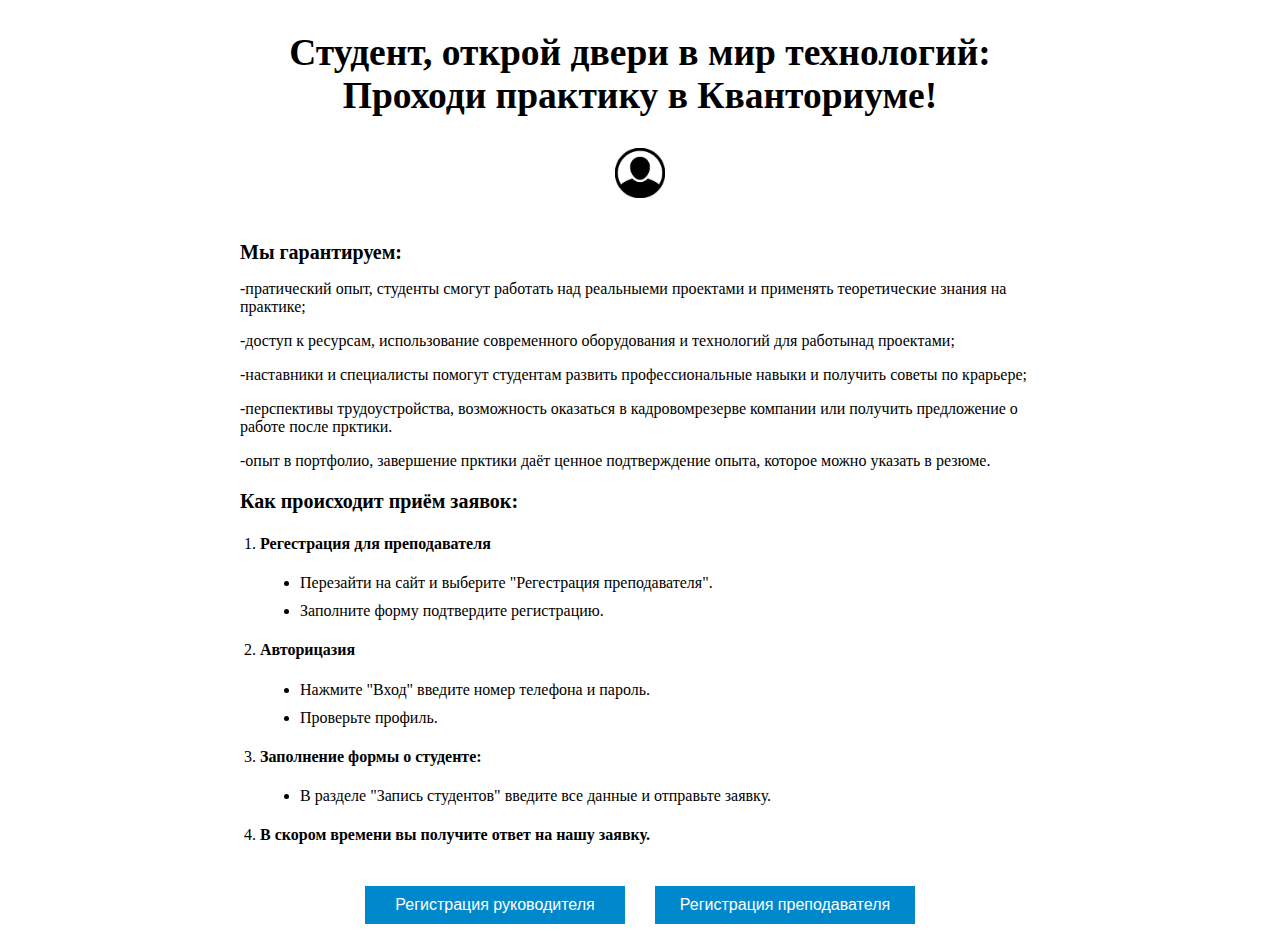
<file: кванториум/кванториум/index.html>
<!DOCTYPE html>
<html lang="ru">

<head>
    <meta charset="UTF-8">
    <meta name="viewport" content="width=device-width, initial-scale=1.0">
    <title>кванториум</title>
    <link rel="stylesheet" href="index.css">
</head>

<body>
    <header></header>
    <main>
        <div class="title">
            <h2>Студент, открой двери в мир технологий: <br> Проходи практику в Кванториуме!</h2>
            <img class="icon" src="img/orig.png" alt="">
        </div>
        <section class="info">
            <div class="inf1">
                <h2 class="tit1">Мы гарантируем:</h2>
                <p>-пратический опыт, студенты смогут работать над реальныеми проектами и применять теоретические знания
                    на практике;</p>
                <p>-доступ к ресурсам, использование современного оборудования и технологий для работынад проектами;</p>
                <p>-наставники и специалисты помогут студентам развить профессиональные навыки и получить советы по
                    крарьере;</p>
                <p>-перспективы трудоустройства, возможность оказаться в кадровомрезерве компании или получить
                    предложение о работе после прктики.</p>
                <p>-опыт в портфолио, завершение прктики даёт ценное подтверждение опыта, которое можно указать в
                    резюме.</p>
            </div>
            <div class="inf2">
                <h2 class="tit1">Как происходит приём заявок:</h2>
                <ol typr="1">
                    <li>
                        <h4>Регестрация для преподавателя</h4>
                        <ul type="disc">
                            <li>Перезайти на сайт и выберите "Регестрация преподавателя".</li>
                            <li>Заполните форму подтвердите регистрацию.</li>
                        </ul>
                    </li>
                    <li>
                        <h4>Авторицазия</h4>
                        <ul type="disc">
                            <li>Нажмите "Вход" введите номер телефона и пароль.</li>
                            <li>Проверьте профиль.</li>
                        </ul>
                    </li>
                    <li>
                        <h4>Заполнение формы о студенте:</h4>
                        <ul type="disc">
                            <li>В разделе "Запись студентов" введите все данные и отправьте заявку.</li>
                        </ul>
                    </li>
                    <li>
                        <h4>В скором времени вы получите ответ на нашу заявку.</h4>
                    </li>
                </ol>
            </div>
        </section>
    </main>
    <footer>
        <div class="btn-container">
            <a href="regist2.html"><button class="btn">Регистрация руководителя </button></a>
            <a href="regist1.html"><button class="btn">Регистрация преподавателя </button></a>
        </div>
    </footer>
    <script src="./main.js"></script>
</body>

</html>
</file>
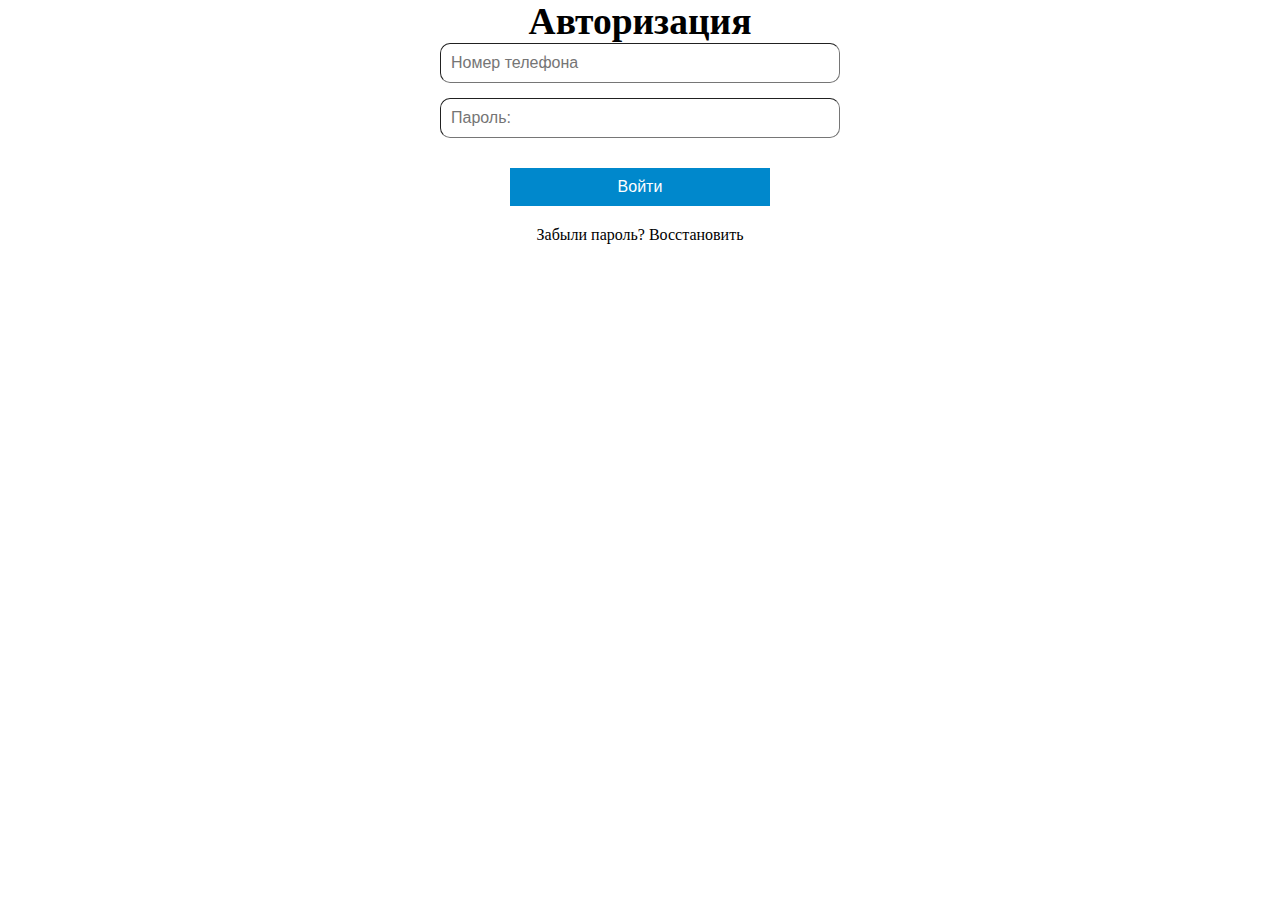
<file: кванториум/кванториум/avtor.html>
<!DOCTYPE html>
<html lang="en">
<head>
    <meta charset="UTF-8">
    <meta name="viewport" content="width=device-width, initial-scale=1.0">
    <title>Авторизация</title>
    <link rel="stylesheet" href="avtor.css">
</head>
<body>
    <main>
    <div class="title">
        <h2>Авторизация</h2>
    </div>   
    <div class="content">
        <form action="">
            <input type="phone" placeholder="Номер телефона">
            <input type="password" placeholder="Пароль:">
        </form>
    </div>
    <div class="btn-container">
        <a href="regist1.1.html"><button class="btn">Войти </button></a>
    </div>     
    <div class="totitle">
        <p>Забыли пароль? Восстановить</p>
    </div>
    </main>
</body>
</html>
</file>
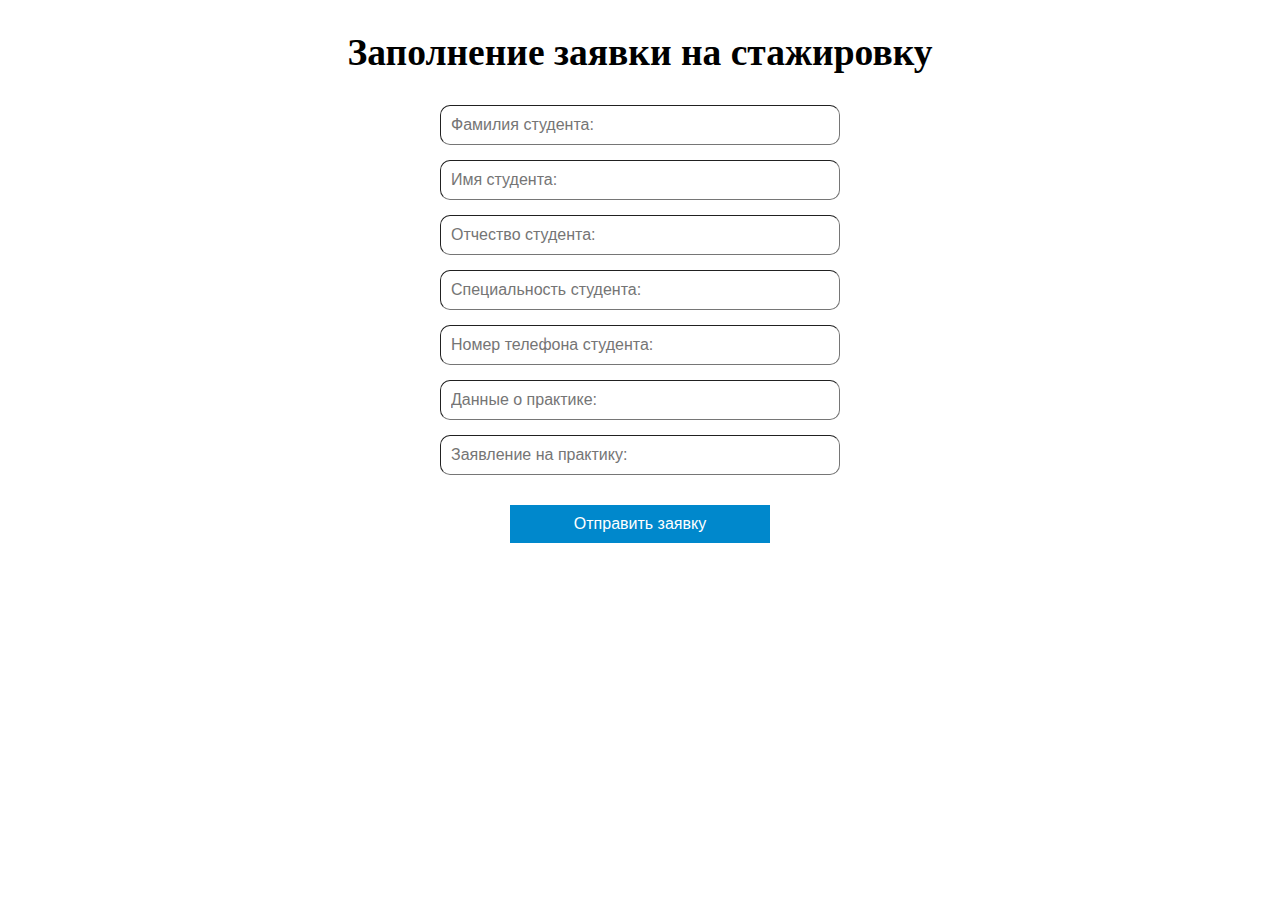
<file: кванториум/кванториум/bid.html>
<!DOCTYPE html>
<html lang="en">
<head>
    <meta charset="UTF-8">
    <meta name="viewport" content="width=device-width, initial-scale=1.0">
    <title>Регистрация</title>
    <link rel="stylesheet" href="bid.css">
</head>
<body>
    <main>
        <div class="title">
            <h2>Заполнение заявки на стажировку</h2>
        </div>
        <div class="content">
            <form action="">
                <input type="text" placeholder="Фамилия студента:">
                <input type="text" placeholder="Имя студента:">
                <input type="text" placeholder="Отчество студента:">
                <input type="text" placeholder="Специальность студента:">
                <input type="text" placeholder="Номер телефона студента:">
                <input type="text" placeholder="Данные о практике:">
                <input type="text" placeholder="Заявление на практику:">            
            </form>
        </div>       
        <div class="btn-container">
            <button class="btn">Отправить заявку</button>
        </div>
    </main>
</body>
</html>
</file>
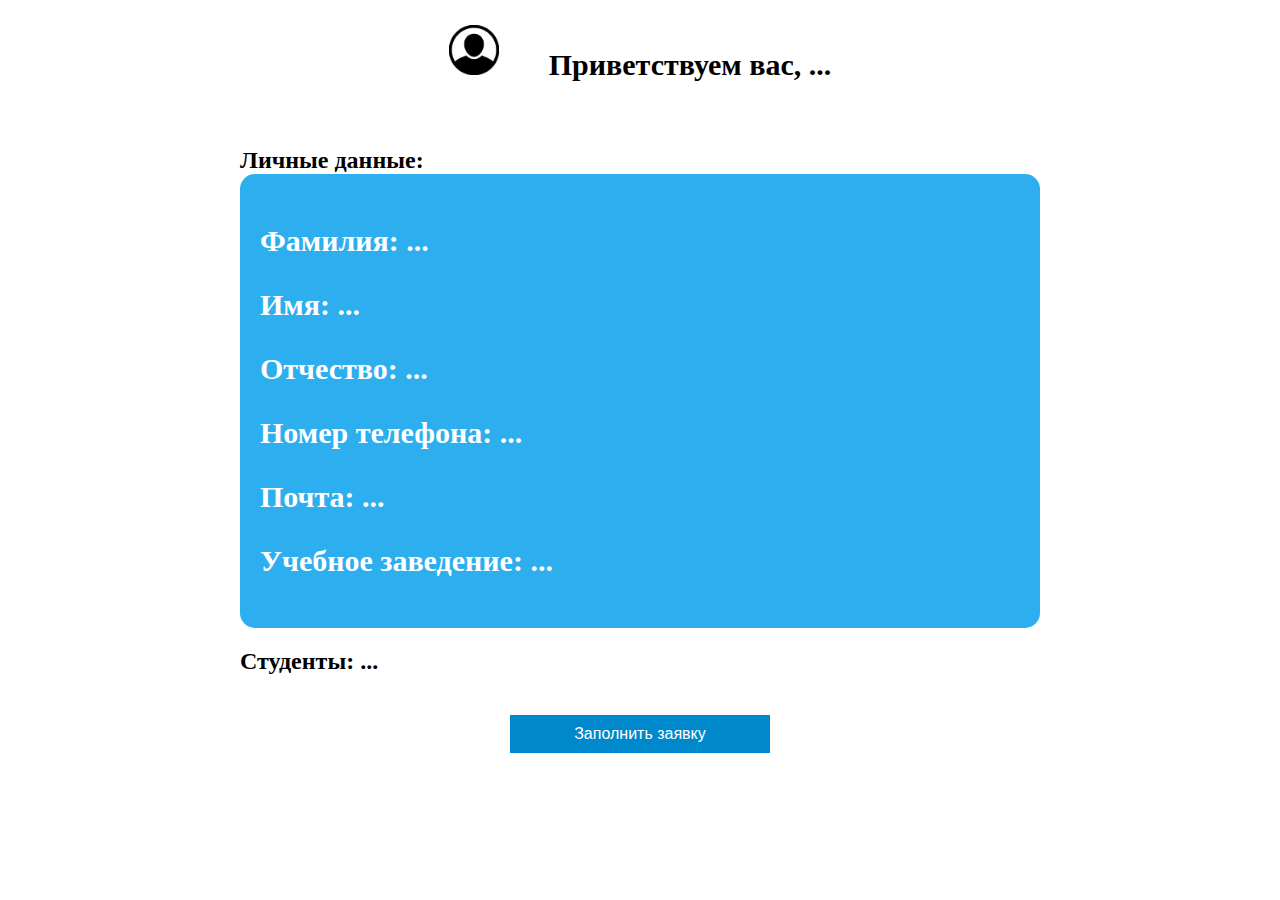
<file: кванториум/кванториум/infoprepod.html>
<!DOCTYPE html>
<html lang="en">
<head>
    <meta charset="UTF-8">
    <meta http-equiv="X-UA-Compatible" content="IE=edge">
    <meta name="viewport" content="width=device-width, initial-scale=1.0">
    <title>О преподавателе</title>
    <link rel="stylesheet" href="infoprepod.css">
</head>
<body>
    <header>
        
    </header>
    <main>
        <div class="title">
            
            <h2> <img class="icon" src="img/orig.png" alt="">Приветствуем вас, ...</h2>
            
        </div>  
        <div class="content">
                <h2>Личные данные: 
                    <div class="info"> 
                        <p>Фамилия: ...</p>
                        <p>Имя: ...</p>
                        <p>Отчество: ...</p>
                        <p>Номер телефона: ...</p>
                        <p>Почта: ...</p>
                        <p>Учебное заведение: ...</p>
                </h2>
                <h2>Студенты: <a class="da" href="">...</a></h2>
            </div>
    </main>
    <footer>
        <div class="btn-container">
            <a href="bid.html"><button class="btn">Заполнить заявку </button></a>
        </div>      
    </footer>
</body>
</html>
</file>
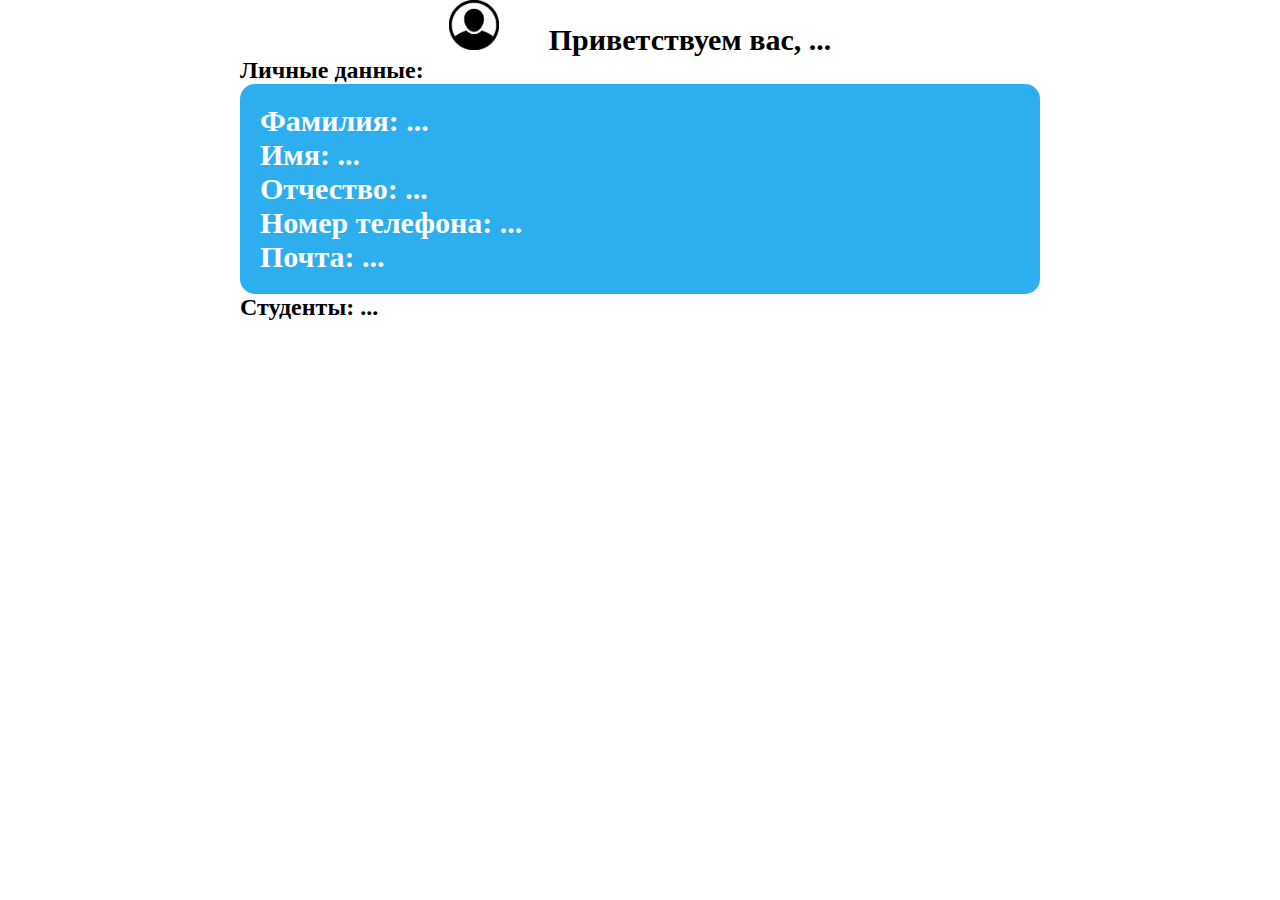
<file: кванториум/кванториум/inforykav.html>
<!DOCTYPE html>
<html lang="en">
<head>
    <meta charset="UTF-8">
    <meta http-equiv="X-UA-Compatible" content="IE=edge">
    <meta name="viewport" content="width=device-width, initial-scale=1.0">
    <title>О руководителе</title>
    <link rel="stylesheet" href="inforykav.css">
</head>
<body>
    <header>
        
    </header>
    <main>
        <div class="title">
            
            <h2> <img class="icon" src="img/orig.png" alt="">Приветствуем вас, ...</h2>
            
        </div>  
        <div class="content">
                <h2>Личные данные: 
                    <div class="info"> 
                    <p>Фамилия: ...</p>
                    <p>Имя: ...</p>
                    <p>Отчество: ...</p>
                    <p>Номер телефона: ...</p>
                    <p>Почта: ...</p>
                </div>
                   
                    
                </h2>
                <h2>Студенты: <a href="">...</a></h2>
            </div>
    </main>
    <footer>
              
    </footer>
</body>
</html>
</file>
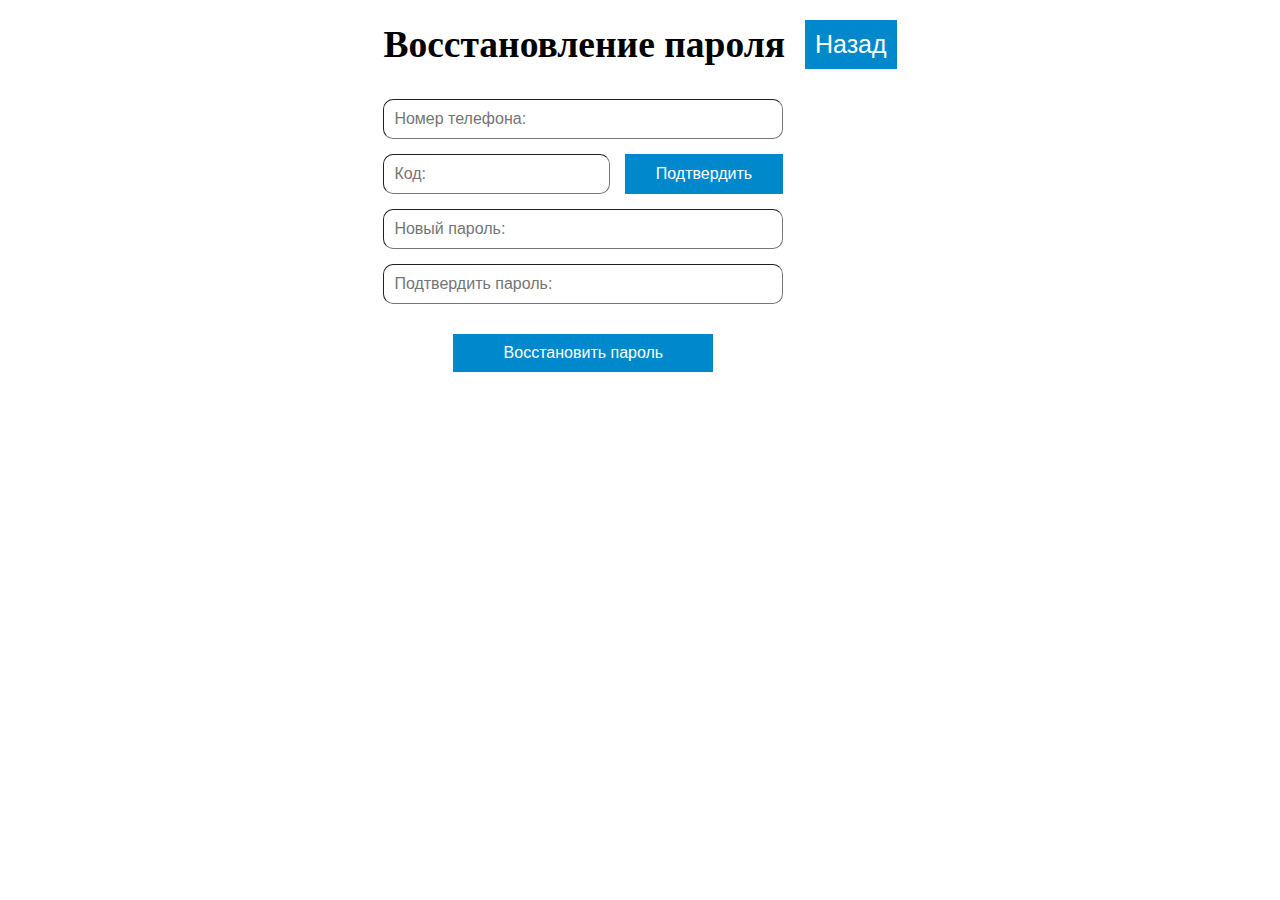
<file: кванториум/кванториум/recov.html>
<!DOCTYPE html>
<html lang="en">
<head>
    <meta charset="UTF-8">
    <meta name="viewport" content="width=device-width, initial-scale=1.0">
    <title>Восстаность</title>
    <link rel="stylesheet" href="recov.css">
</head>
<body>
    <main>
        <div class="title">
            <h2>Восстановление пароля</h2>
            <div class="content3">
                <button class="btn3">Назад</button>
            </div>
        </div>
        </div>
        <div class="content">
            <form action="">
                <input type="phone" placeholder="Номер телефона:">
                <div class="content2">
                    <input type="text" placeholder="Код:">
                    <button class="btn1">Подтвердить</button>
                </div>
                <input type="password" placeholder="Новый пароль:">     
                <input type="password" placeholder="Подтвердить пароль:">              
            </form>
        </div>       
        <div class="btn-container">
            <a href="regist1.1.html"><button class="btn">Восстановить пароль </button></a>
        </div> 
    </main>
</body>
</html>
</file>
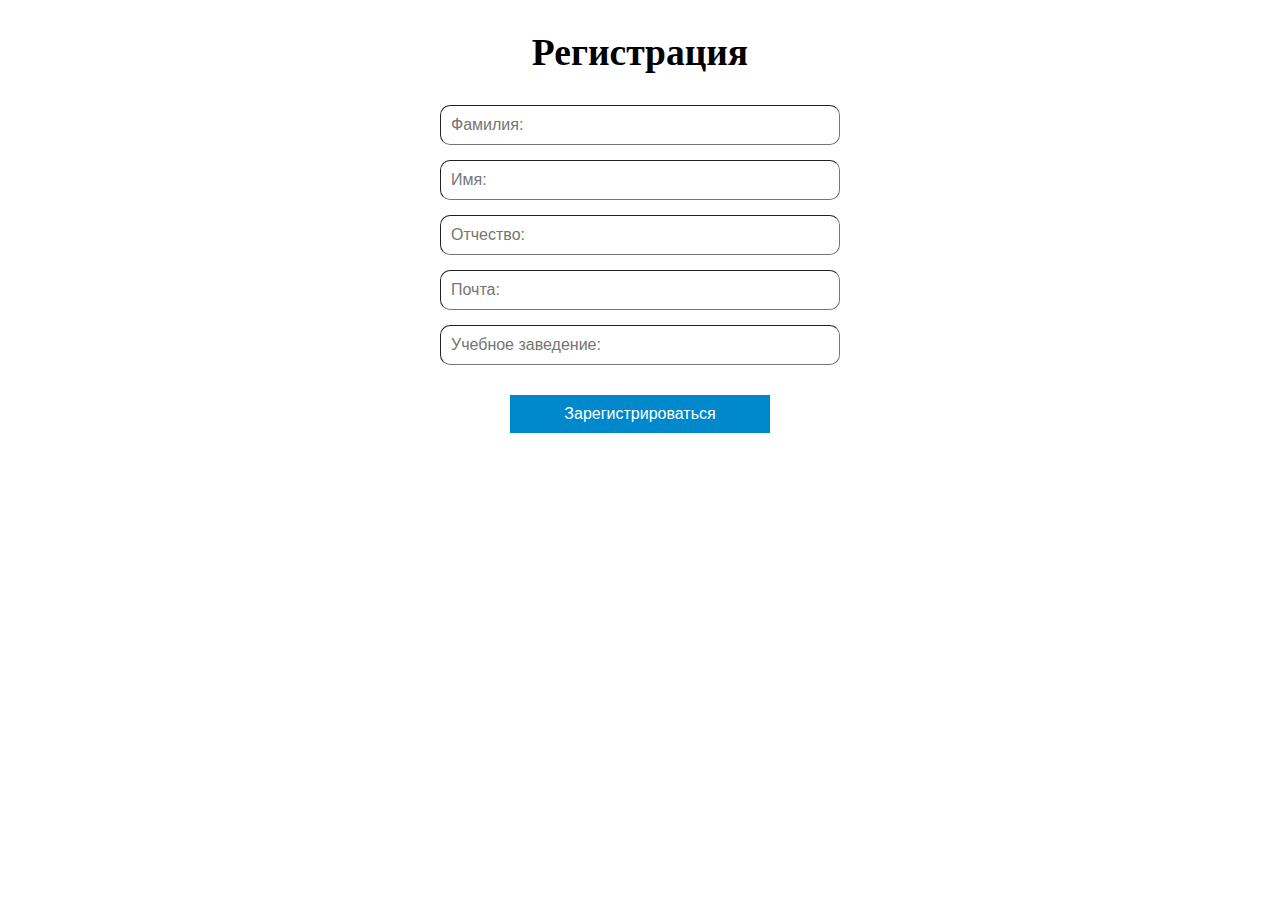
<file: кванториум/кванториум/regist1.1.html>
<!DOCTYPE html>
<html lang="en">
<head>
    <meta charset="UTF-8">
    <meta name="viewport" content="width=device-width, initial-scale=1.0">
    <title>Продолжение регистрации</title>
    <link rel="stylesheet" href="regist1.1.css">
</head>
<body>
    <main>
        <div class="title">
            <h2>Регистрация</h2>
        </div>
        <div class="content">
            <form action="">
                <input type="text" placeholder="Фамилия:">
                <input type="text" placeholder="Имя:">
                <input type="text" placeholder="Отчество:">
                <input type="text" placeholder="Почта:">
                <input type="text" placeholder="Учебное заведение:">           
            </form>
        </div>
        <div class="btn-container">
            <a href="infoprepod.html"><button class="btn">Зарегистрироваться </button></a>
        </div>        
    </main>
</body>
</html>
</file>
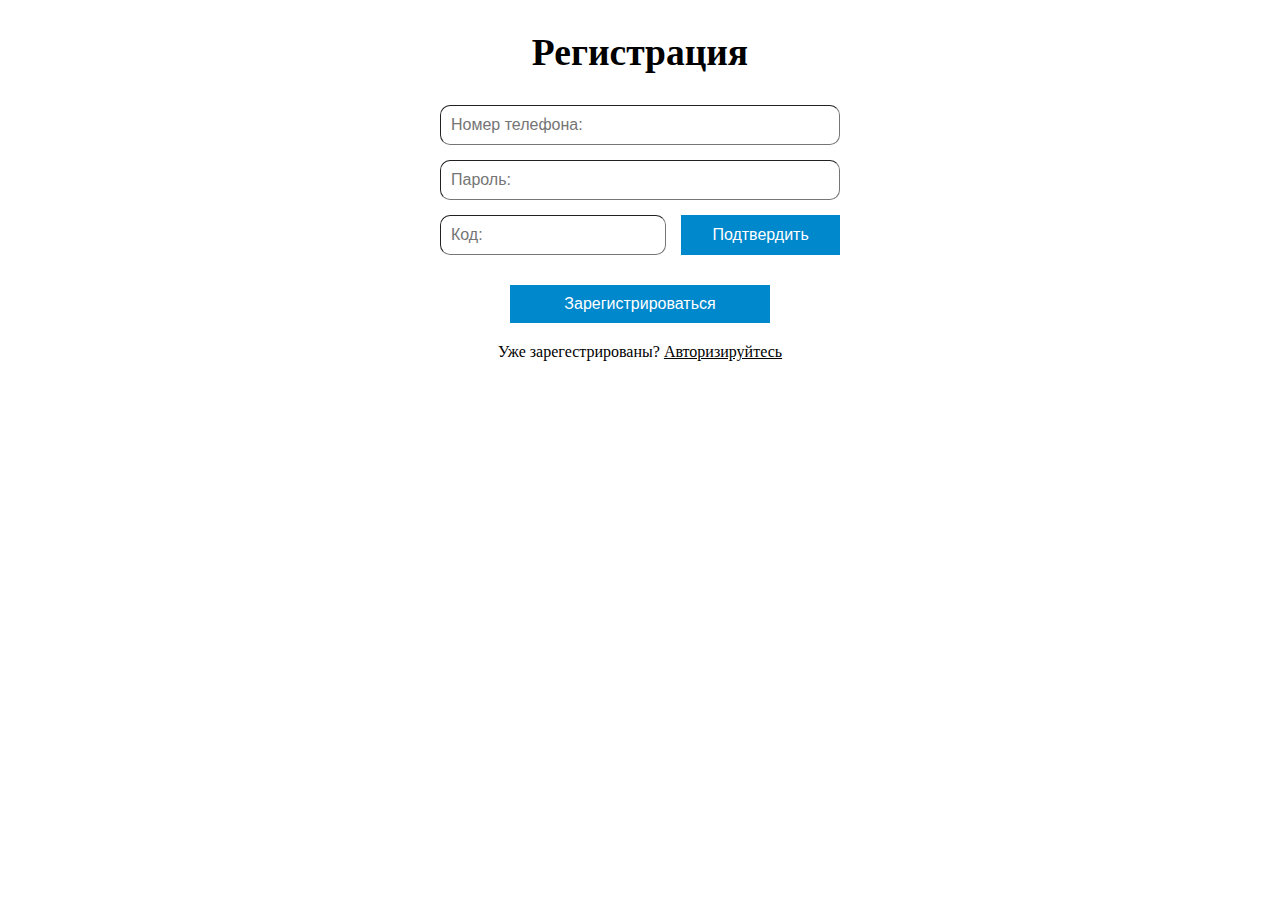
<file: кванториум/кванториум/regist1.html>
<!DOCTYPE html>
<html lang="en">
<head>
    <meta charset="UTF-8">
    <meta name="viewport" content="width=device-width, initial-scale=1.0">
    <title>Регистрация</title>
    <link rel="stylesheet" href="regist1.css">
</head>
<body>
    <main>
        <div class="title">
            <h2>Регистрация</h2>
        </div>
        <div class="content">
            <form action="">
                <input type="phone" placeholder="Номер телефона:">
                <input type="password" placeholder="Пароль:">
                <div class="content2">
                    <input type="text" placeholder="Код:">
                    <button class="btn1">Подтвердить</button>
                </div>               
            </form>
        </div>       
        <div class="btn-container">
            <a href="regist1.1.html"><button class="btn">Зарегистрироваться </button></a>
        </div> 
        <div class="totitle">
            <p>Уже зарегестрированы? <a class="avtor" href="avtor.html">Авторизируйтесь</a></p>
        </div>
    </main>
</body>
</html>
</file>
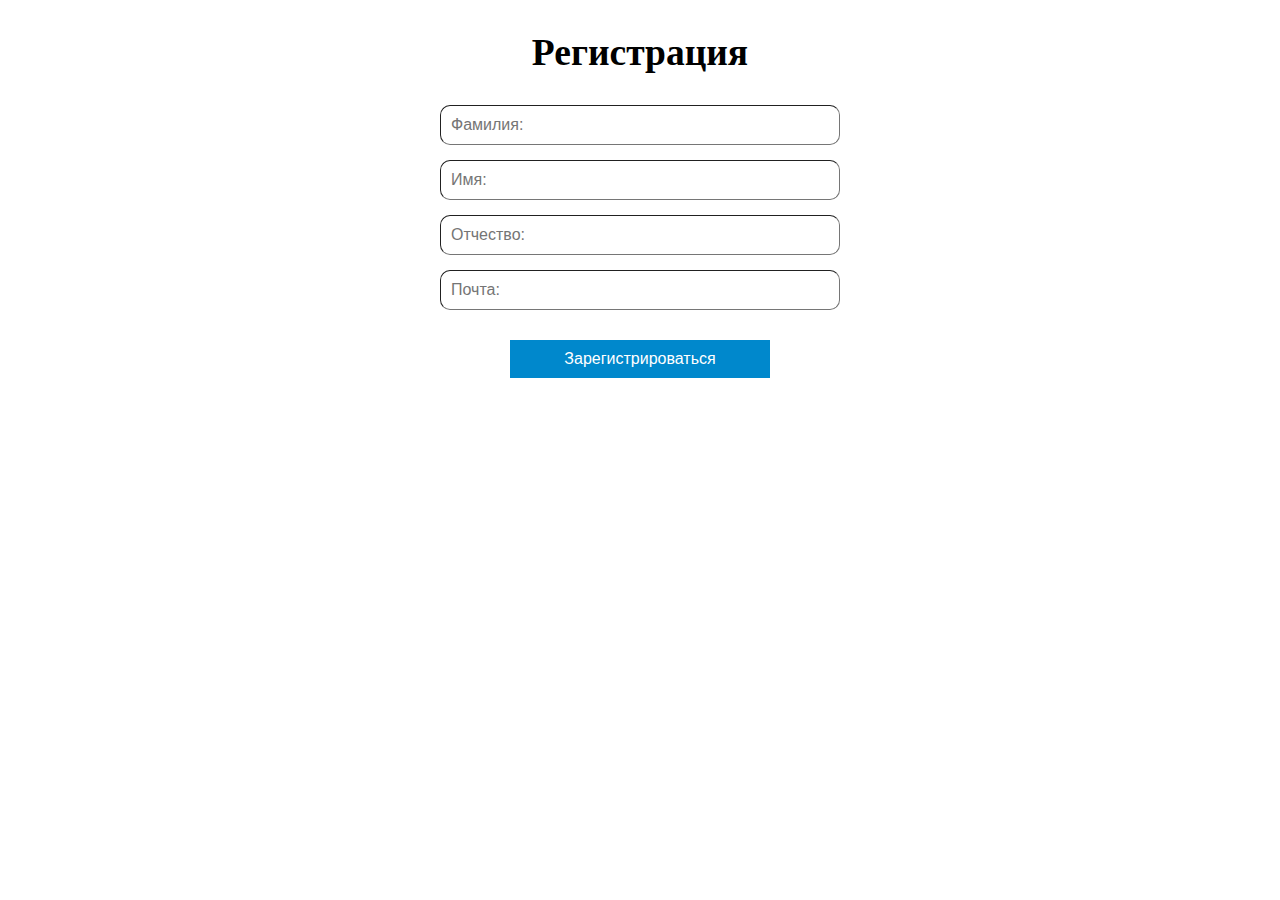
<file: кванториум/кванториум/regist2.1.html>
<!DOCTYPE html>
<html lang="en">
<head>
    <meta charset="UTF-8">
    <meta name="viewport" content="width=device-width, initial-scale=1.0">
    <title>Продолжение регистрации</title>
    <link rel="stylesheet" href="regist2.1.css">
</head>
<body>
    <main>
        <div class="title">
            <h2>Регистрация</h2>
        </div>
        <div class="content">
            <form action="">
                <input type="text" placeholder="Фамилия:">
                <input type="text" placeholder="Имя:">
                <input type="text" placeholder="Отчество:">
                <input type="text" placeholder="Почта:">
            </form>
        </div>  
        <div class="btn-container">
            <a href="inforykav.html"><button class="btn">Зарегистрироваться </button></a>
        </div>         
    </main>
</body>
</html>
</file>
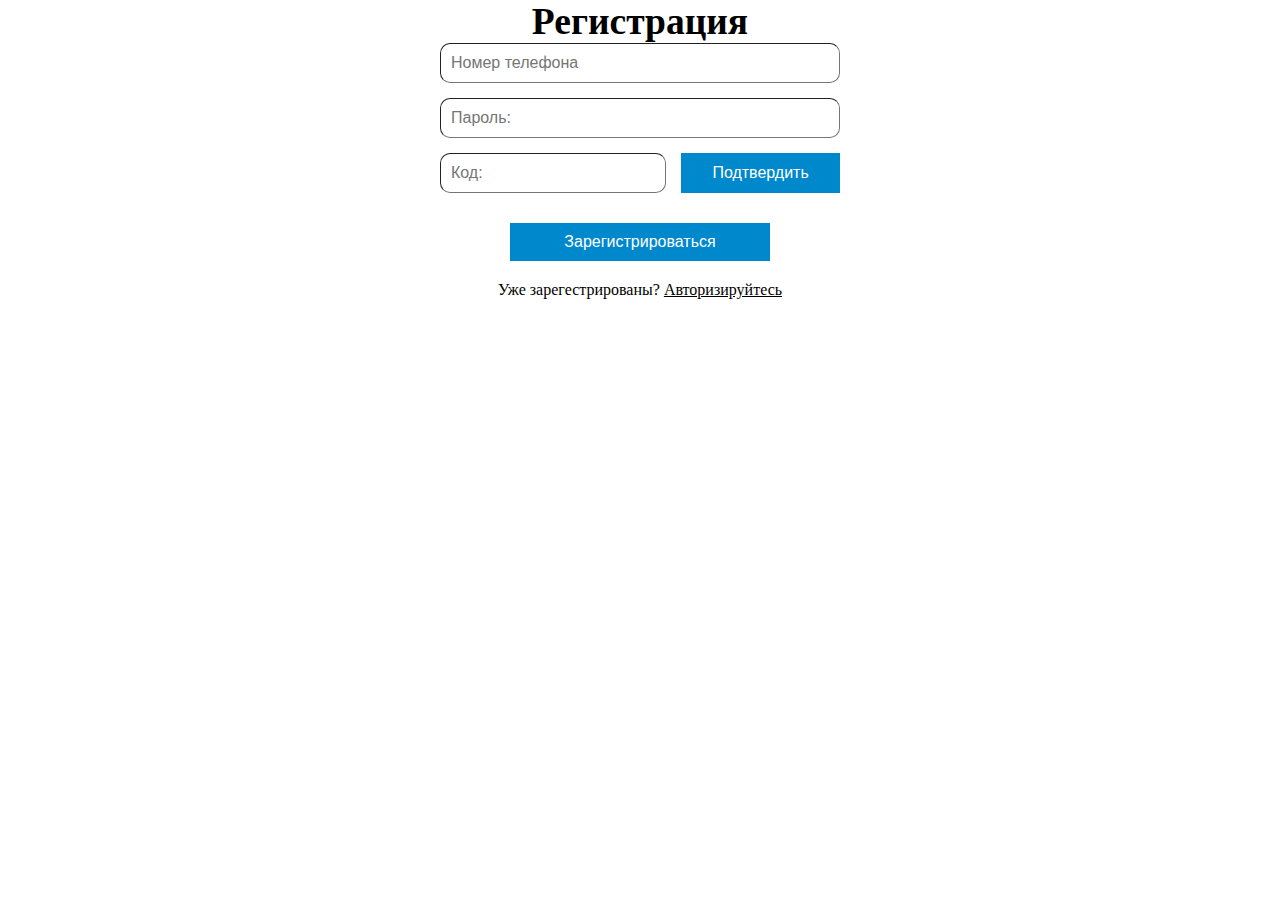
<file: кванториум/кванториум/regist2.html>
<!DOCTYPE html>
<html lang="en">
<head>
    <meta charset="UTF-8">
    <meta name="viewport" content="width=device-width, initial-scale=1.0">
    <title>Регистрация</title>
    <link rel="stylesheet" href="regist2.css">
</head>
<body>
    <main>
        <div class="title">
            <h2>Регистрация</h2>
        </div>
        <div class="content">
            <form action="">
                <input type="phone" placeholder="Номер телефона">
                <input type="password" placeholder="Пароль:">
                <div class="content2">
                    <input type="text" placeholder="Код:">
                    <button class="btn1">Подтвердить</button>
                </div>  
            </form>
        </div>
        <div class="btn-container">
            <a href="regist2.1.html"><button class="btn">Зарегистрироваться </button></a>
        </div> 
        <div class="totitle">
            <p>Уже зарегестрированы? <a class="avtor" href="avtor.html">Авторизируйтесь</a></p>
        </div>
    </main>
</body>
</html>
</file>
<file: кванториум/кванториум/index.css>
body {
    margin: 0;
    background-color: rgb(255, 255, 255);
}
a{
    color: white;
    text-decoration: none;
}
.icon{
    display: flexbox;
    width: 50px;
    height: 50px;
}
.title{
    margin: 0 auto;
    text-align: center;
    font-size: 25px;
}
.tit1{
    font-size: 20px;
}
.info {
    max-width: 800px; 
    margin: 0 auto; 
    padding: 20px; 
}
.info ol {
    padding-left: 20px;
    margin: 0;
}

.info li {
    margin-bottom: 10px; 
}
.inf1 {
    text-align: left; 
    margin-bottom: 20px;
}
.btn-container {
    display: flex; 
    justify-content: center; 
    gap: 30px; 
    margin-bottom: 20px;
}
.btn {
    background-color: rgb(0, 136, 204);
    color: white;
    border: none;
    padding: 10px 20px;
    font-size: 16px;
    cursor: pointer;
    width: 260px;
    transition: background-color 0.3s;
}
.btn:hover {
    background-color: rgb(0,116,173);
}
</file>
<file: кванториум/кванториум/avtor.css>
*{
    box-sizing: border-box;
    margin: 0;
    padding: 0;

}
body {
    display: flex; 
    justify-content: center; 
    height: 100vh;
    margin: 0;
    background-color: rgb(255, 255, 255);
}
a{
    color: white;
    text-decoration: none;
}
.title{
    margin: 0 auto;
    text-align: center;
    font-size: 25px;
}
.content{
    display: block;
    width: 400px;
    margin-bottom: 30px;
}
form {
    display: flex;
    flex-direction: column;
    gap: 15px;
}

input {
    padding: 10px;
    font-size: 16px;
    width: 100%; 
    box-sizing: border-box;
    border-radius: 10px;
    border-width: 1px;
}
button {
    padding: 10px;
    font-size: 16px;
    cursor: pointer;
}
.btn-container {
    display: flex; 
    justify-content: center; 
    gap: 30px; 
    margin-bottom: 20px;
}
.btn {
    background-color: rgb(0, 136, 204);
    color: white;
    border: none;
    padding: 10px 20px;
    font-size: 16px;
    cursor: pointer;
    width: 260px;
    transition: background-color 0.3s;
}
.btn:hover {
    background-color:rgb(0,116,173);
}
.totitle{
    text-align: center;
}
</file>
<file: кванториум/кванториум/bid.css>
body {
    display: flex; 
    justify-content: center; 
    height: 100vh;
    margin: 0;
    background-color: rgb(255, 255, 255);
}
a{
    color: white;
    text-decoration: none;
}
main {
    display: flex;
    flex-direction: column;
    align-items: center;
    height: 100%; 
}
.title{
    margin: 0 auto;
    text-align: center;
    font-size: 25px;
}
.content{
    display: block;
    width: 400px;
    margin-bottom: 30px;
}
form {
    display: flex;
    flex-direction: column;
    gap: 15px;
}

input {
    padding: 10px;
    font-size: 16px;
    width: 100%;
    box-sizing: border-box;
    border-radius: 10px; 
    border-width: 1px;
}
button {
    padding: 10px;
    font-size: 16px;
    cursor: pointer;
}
.btn-container {
    display: flex; 
    justify-content: center; 
    gap: 30px; 
    margin-bottom: 20px;
}
.btn {
    background-color:rgb(0, 136, 204);
    color: white;
    border: none;
    padding: 10px 20px;
    font-size: 16px;
    cursor: pointer;
    width: 260px;
    transition: background-color 0.3s;
}
.btn:hover {
    background-color:rgb(0,116,173);
}
</file>
<file: кванториум/кванториум/infoprepod.css>
body {
    margin: 0;
    background-color: rgb(255, 255, 255);
}
.title{
    margin: 0 auto;
    text-align: center;
    font-size: 20px;
}
.icon{
    margin-right: 50px;
    width: 50px;
    height: 50px;
}

a{
    color: rgb(255, 255, 255);
    text-decoration: none;
}
.da{
    color: black;
}
.content{
    max-width: 800px; 
    margin: 0 auto; 
    padding: 20px; 
}
.btn-container {
    display: flex; 
    justify-content: center; 
    gap: 30px; 
    margin-bottom: 20px;
}
.btn {
    background-color:rgb(0, 136, 204);
    color: white;
    border: none;
    padding: 10px 20px;
    font-size: 16px;
    cursor: pointer;
    width: 260px;
    transition: background-color 0.3s;
}
.btn:hover {
    background-color:rgb(0,116,173);
}
.info{
    color: white;
    padding: 20px;
    background-color:rgb(45, 174, 238);
    font-size: 30px;
    border-radius: 15px;
}
</file>
<file: кванториум/кванториум/inforykav.css>
*{
    box-sizing: border-box;
    margin: 0;
    padding: 0;

}
body {
    margin: 0;
    background-color: rgb(255, 255, 255);
}
.title{
    margin: 0 auto;
    text-align: center;
    font-size: 20px;
}
.icon{
    margin-right: 50px;
    width: 50px;
    height: 50px;
}

a{
    color: rgb(0, 0, 0);
    text-decoration: none;
}
.content{
    max-width: 800px; 
    margin: 0 auto; 
}
.info{
    color: white;
    padding: 20px;
    background-color:rgb(45, 174, 238);
    font-size: 30px;
    border-radius: 15px;
}
</file>
<file: кванториум/кванториум/recov.css>
*{
    box-sizing: border-box;
    margin: 0;
    padding: 0;

}

main{
    padding: 20px;
}

body {
    display: flex; 
    justify-content: center;
    height: 100vh; 
    margin: 0;
    background-color: rgb(255, 255, 255);
}
a{
    color: white;
    text-decoration: none;
}
.avtor{
    color: black;
    text-decoration:underline;
}
.title{
    margin: 0 auto ;
    text-align: center;
    font-size: 25px;
    display: flex;
    align-items: center;
    gap: 20px;
    margin-bottom: 30px;
}
.content{
    display: block;
    width: 400px;
    margin-bottom: 30px;
}
form {
    display: flex;
    flex-direction: column;
    gap: 15px;
}

input {
    padding: 10px;
    font-size: 16px;
    width: 100%; 
    box-sizing: border-box;
    border-radius: 10px; 
    border-width: 1px;
}
.content2{
    display: flex;
}

.btn1{
    background-color:rgb(0, 136, 204);
    color: white;
    border: none;
    padding: 10px 20px;
    font-size: 16px;
    cursor: pointer;
    width: 260px;
    transition: background-color 0.3s;
    margin-left: 15px;
    
}
.btn3{
    margin: 0 auto;
    text-align: center;
    font-size: 25px;
    display: flex;
    background-color: rgb(0, 136, 204);
    color: white;
    justify-content: space-around;
    align-items: baseline;
    border: none;
    
}
button {
    padding: 10px;
    font-size: 16px;
    cursor: pointer;
}
.btn-container { display: flex; 
    gap: 30px; 
    margin-bottom: 20px;
    margin-left: 70px;
}
.btn {
    background-color:rgb(0, 136, 204);
    color: white;
    border: none;
    padding: 10px 20px;
    font-size: 16px;
    cursor: pointer;
    width: 260px;
    transition: background-color 0.3s;
}
.btn:hover {
    background-color:rgb(0,116,173);
}
.btn1:hover {
    background-color:rgb(0,116,173);
}
.totitle{
    text-align: center;
}
</file>
<file: кванториум/кванториум/regist1.1.css>
body {
    display: flex; 
    justify-content: center; 
    height: 100vh;
    margin: 0;
    background-color: rgb(255, 255, 255);
}
a{
    color: white;
    text-decoration: none;
}
.title{
    margin: 0 auto;
    text-align: center;
    font-size: 25px;
}
.content{
    display: block;
    width: 400px;
    margin-bottom: 30px;
}
form {
    display: flex;
    flex-direction: column;
    gap: 15px;
}

input {
    padding: 10px;
    font-size: 16px;
    width: 100%;
    box-sizing: border-box;
    border-radius: 10px; 
    border-width: 1px;
}
button {
    padding: 10px;
    font-size: 16px;
    cursor: pointer;
}
.btn-container {
    display: flex; 
    justify-content: center; 
    gap: 30px; 
    margin-bottom: 20px;
}
.btn {
    background-color:rgb(0, 136, 204);
    color: white;
    border: none;
    padding: 10px 20px;
    font-size: 16px;
    cursor: pointer;
    width: 260px;
    transition: background-color 0.3s;
}
.btn:hover {
    background-color:rgb(0,116,173);
}
</file>
<file: кванториум/кванториум/regist1.css>
body {
    display: flex; 
    justify-content: center;
    height: 100vh; 
    margin: 0;
    background-color: rgb(255, 255, 255);
}
a{
    color: white;
    text-decoration: none;
}
.avtor{
    color: black;
    text-decoration:underline;
}
.title{
    margin: 0 auto;
    text-align: center;
    font-size: 25px;
}
.content{
    display: block;
    width: 400px;
    margin-bottom: 30px;
}
form {
    display: flex;
    flex-direction: column;
    gap: 15px;
}

input {
    padding: 10px;
    font-size: 16px;
    width: 100%; 
    box-sizing: border-box;
    border-radius: 10px; 
    border-width: 1px;
}
.content2{
    display: flex;
}
.btn1{
    background-color:rgb(0, 136, 204);
    color: white;
    border: none;
    padding: 10px 20px;
    font-size: 16px;
    cursor: pointer;
    width: 260px;
    transition: background-color 0.3s;
    margin-left: 15px;
}
button {
    padding: 10px;
    font-size: 16px;
    cursor: pointer;
}
.btn-container {
    display: flex; 
    justify-content: center; 
    gap: 30px; 
    margin-bottom: 20px;
}
.btn {
    background-color:rgb(0, 136, 204);
    color: white;
    border: none;
    padding: 10px 20px;
    font-size: 16px;
    cursor: pointer;
    width: 260px;
    transition: background-color 0.3s;
}
.btn:hover {
    background-color:rgb(0,116,173);
}
.btn1:hover {
    background-color:rgb(0,116,173);
}
.totitle{
    text-align: center;
}
</file>
<file: кванториум/кванториум/regist2.1.css>
body {
    display: flex; 
    justify-content: center; 
    height: 100vh;
    margin: 0;
    background-color: rgb(255, 255, 255);
}
a{
    color: white;
    text-decoration: none;
}
.title{
    margin: 0 auto;
    text-align: center;
    font-size: 25px;
}
.content{
    display: block;
    width: 400px;
    margin-bottom: 30px;
}
form {
    display: flex;
    flex-direction: column;
    gap: 15px;
}

input {
    padding: 10px;
    font-size: 16px;
    width: 100%; 
    box-sizing: border-box;
    border-radius: 10px;
    border-width: 1px;
}
button {
    padding: 10px;
    font-size: 16px;
    cursor: pointer;
}
.btn-container {
    display: flex; 
    justify-content: center; 
    gap: 30px; 
    margin-bottom: 20px;
}
.btn {
    background-color:rgb(0, 136, 204);
    color: white;
    border: none;
    padding: 10px 20px;
    font-size: 16px;
    cursor: pointer;
    width: 260px;
    transition: background-color 0.3s;
}
.btn:hover {
    background-color:rgb(0,116,173);
}
</file>
<file: кванториум/кванториум/regist2.css>
*{
    box-sizing: border-box;
    margin: 0;
    padding: 0;

}
body {
    display: flex; 
    justify-content: center; 
    height: 100vh; 
    margin: 0;
    background-color: rgb(255, 255, 255);
}
a{
    color: white;
    text-decoration: none;
}
.avtor{
    color: black;
    text-decoration:underline;
}
.title{
    margin: 0 auto;
    text-align: center;
    font-size: 25px;
}
.content{
    display: block;
    width: 400px;
    margin-bottom: 30px;
}
form {
    display: flex;
    flex-direction: column;
    gap: 15px;
}

input {
    padding: 10px;
    font-size: 16px;
    width: 100%; 
    box-sizing: border-box;
    border-radius: 10px;
    border-width: 1px;
}
.content2{
    display: flex;
}
.btn1{
    background-color:rgb(0, 136, 204);
    color: white;
    border: none;
    padding: 10px 20px;
    font-size: 16px;
    cursor: pointer;
    width: 260px;
    transition: background-color 0.3s;
    margin-left: 15px;
}
button {
    padding: 10px;
    font-size: 16px;
    cursor: pointer;
}
.btn-container {
    display: flex; 
    justify-content: center; 
    gap: 30px; 
    margin-bottom: 20px;
}
.btn {
    background-color:rgb(0, 136, 204);
    color: white;
    border: none;
    padding: 10px 20px;
    font-size: 16px;
    cursor: pointer;
    width: 260px;
    transition: background-color 0.3s;
}
.btn:hover {
    background-color:rgb(0,116,173);
}
.btn1:hover {
    background-color:rgb(0,116,173);
}
.totitle{
    text-align: center;
}
</file>
